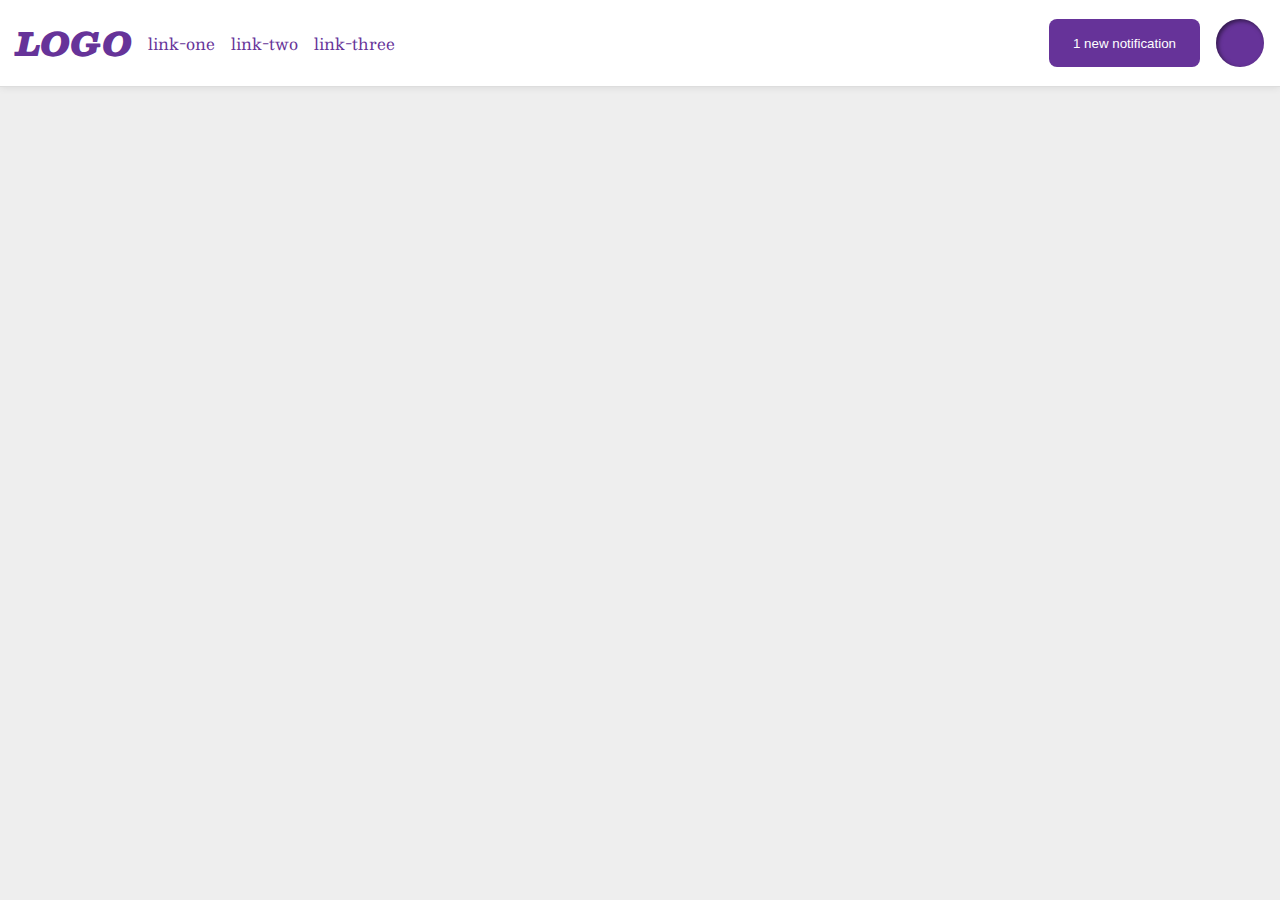
<file: flex/03-flex-header-2/index.html>
<!DOCTYPE html>
<html lang="en">
  <head>
    <meta charset="UTF-8">
    <meta http-equiv="X-UA-Compatible" content="IE=edge">
    <meta name="viewport" content="width=device-width, initial-scale=1.0">
    <title>Flex Header 2</title>
    <link rel="stylesheet" href="style.css">
  </head>
  <body>
    <div class="header">
      <div class="left">
        <div class="logo">
          LOGO
        </div>
        <ul class="links">
          <li><a href="google.com">link-one</a></li>
          <li><a href="google.com">link-two</a></li>
          <li><a href="google.com">link-three</a></li>
        </ul>
      </div>
      <div class="right">
        <button class="notifications">
          1 new notification
        </button>
        <div class="profile-image"></div>
    </div>
    </div>
  </body>
</html>
</file>
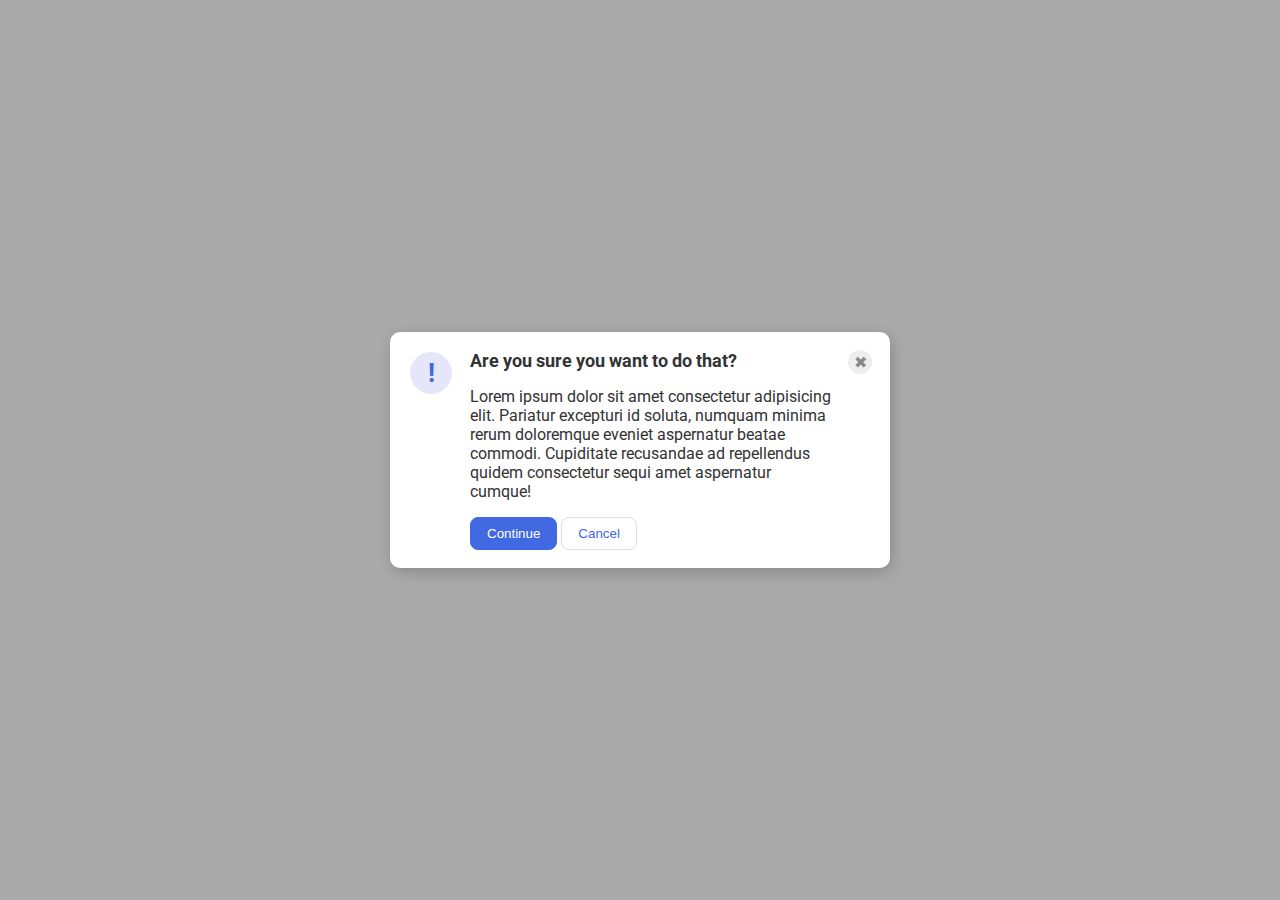
<file: flex/05-flex-modal/index.html>
<!DOCTYPE html>
<html lang="en">
  <head>
    <meta charset="UTF-8">
    <meta http-equiv="X-UA-Compatible" content="IE=edge">
    <meta name="viewport" content="width=device-width, initial-scale=1.0">
    <link rel="stylesheet" href="style.css">
    <title>Modal</title>
  </head>
  <body>
    <div class="modal">
      <div class="icon">!</div>
      <div class="center">
        <div class="header">Are you sure you want to do that?</div>
        <div class="text">Lorem ipsum dolor sit amet consectetur adipisicing elit. Pariatur excepturi id soluta, numquam minima rerum doloremque eveniet aspernatur beatae commodi. Cupiditate recusandae ad repellendus quidem consectetur sequi amet aspernatur cumque!</div>
        <div class="buttons">
          <button class="continue">Continue</button>
          <button class="cancel">Cancel</button>
        </div>
      </div>
      <div class="close-button">✖</div>

    </div>
  </body>
</html>
</file>
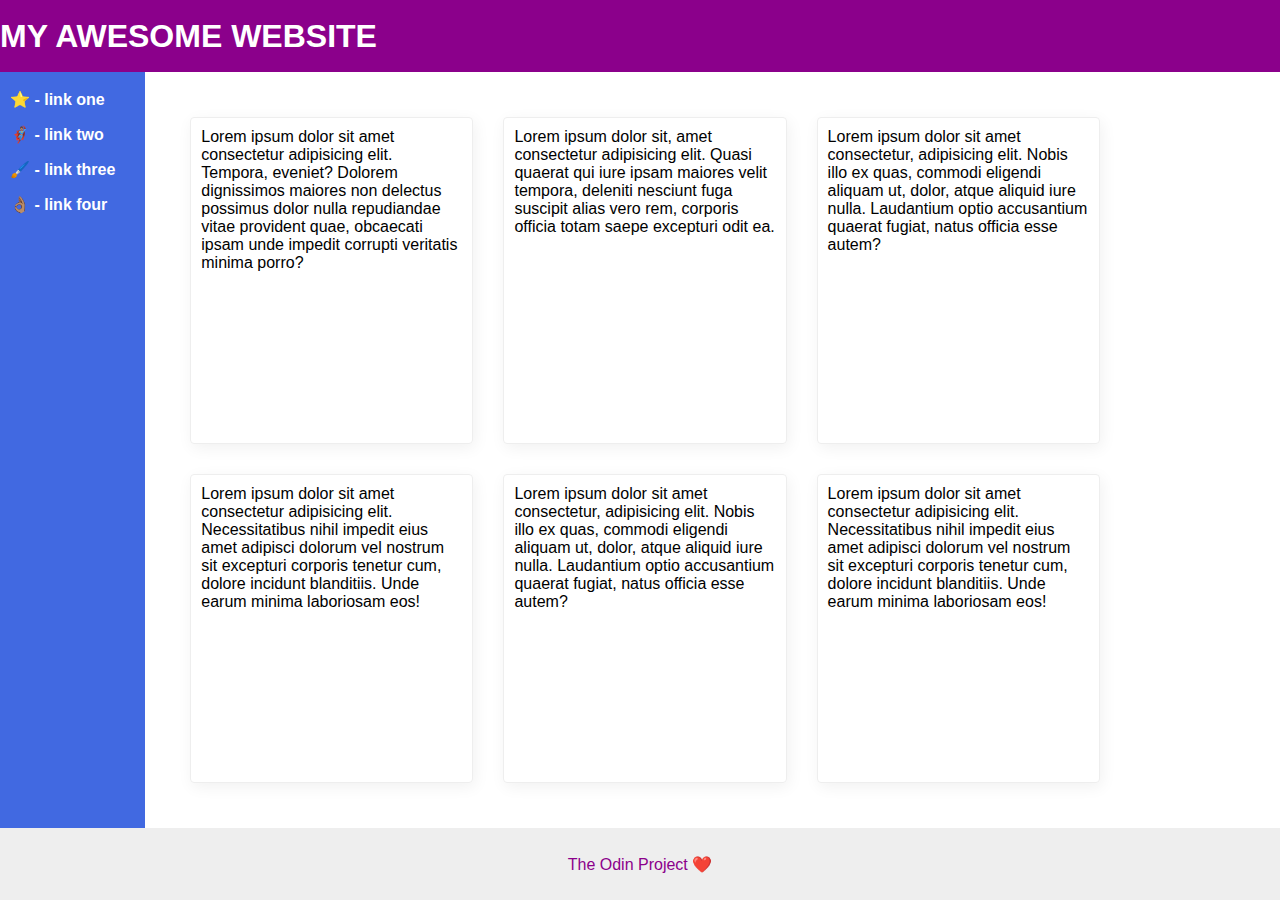
<file: flex/07-flex-layout-2/index.html>
<!DOCTYPE html>
<html lang="en">
  <head>
    <meta charset="UTF-8">
    <meta http-equiv="X-UA-Compatible" content="IE=edge">
    <meta name="viewport" content="width=device-width, initial-scale=1.0">
    <title>The Holy Grail</title>
    <link rel="stylesheet" href="style.css">
  </head>
  <body>
    <div class="header">
      <span>MY AWESOME WEBSITE</span>
    </div>
    
    <section class="main">
      <div class="sidebar">
        <ul>
          <li><a href="#">⭐ - link one</a></li>
          <li><a href="#">🦸🏽‍♂️ - link two</a></li>
          <li><a href="#">🖌️ - link three</a></li>
          <li><a href="#">👌🏽 - link four</a></li>
        </ul>
      </div>

      <div class="content">
        <div class="row">
          <div class="card">Lorem ipsum dolor sit amet consectetur adipisicing elit. Tempora, eveniet? Dolorem dignissimos maiores non delectus possimus dolor nulla repudiandae vitae provident quae, obcaecati ipsam unde impedit corrupti veritatis minima porro?</div>
          <div class="card">Lorem ipsum dolor sit, amet consectetur adipisicing elit. Quasi quaerat qui iure ipsam maiores velit tempora, deleniti nesciunt fuga suscipit alias vero rem, corporis officia totam saepe excepturi odit ea.</div>
          <div class="card">Lorem ipsum dolor sit amet consectetur, adipisicing elit. Nobis illo ex quas, commodi eligendi aliquam ut, dolor, atque aliquid iure nulla. Laudantium optio accusantium quaerat fugiat, natus officia esse autem?</div>
        </div>
        <div class="row">
          <div class="card">Lorem ipsum dolor sit amet consectetur adipisicing elit. Necessitatibus nihil impedit eius amet adipisci dolorum vel nostrum sit excepturi corporis tenetur cum, dolore incidunt blanditiis. Unde earum minima laboriosam eos!</div>
          <div class="card">Lorem ipsum dolor sit amet consectetur, adipisicing elit. Nobis illo ex quas, commodi eligendi aliquam ut, dolor, atque aliquid iure nulla. Laudantium optio accusantium quaerat fugiat, natus officia esse autem?</div>
          <div class="card">Lorem ipsum dolor sit amet consectetur adipisicing elit. Necessitatibus nihil impedit eius amet adipisci dolorum vel nostrum sit excepturi corporis tenetur cum, dolore incidunt blanditiis. Unde earum minima laboriosam eos!</div>
        </div>
      </div>
    </section>
    
    <div class="footer">
      <span>The Odin Project ❤️</span>
    </div>
  </body>
</html>
</file>
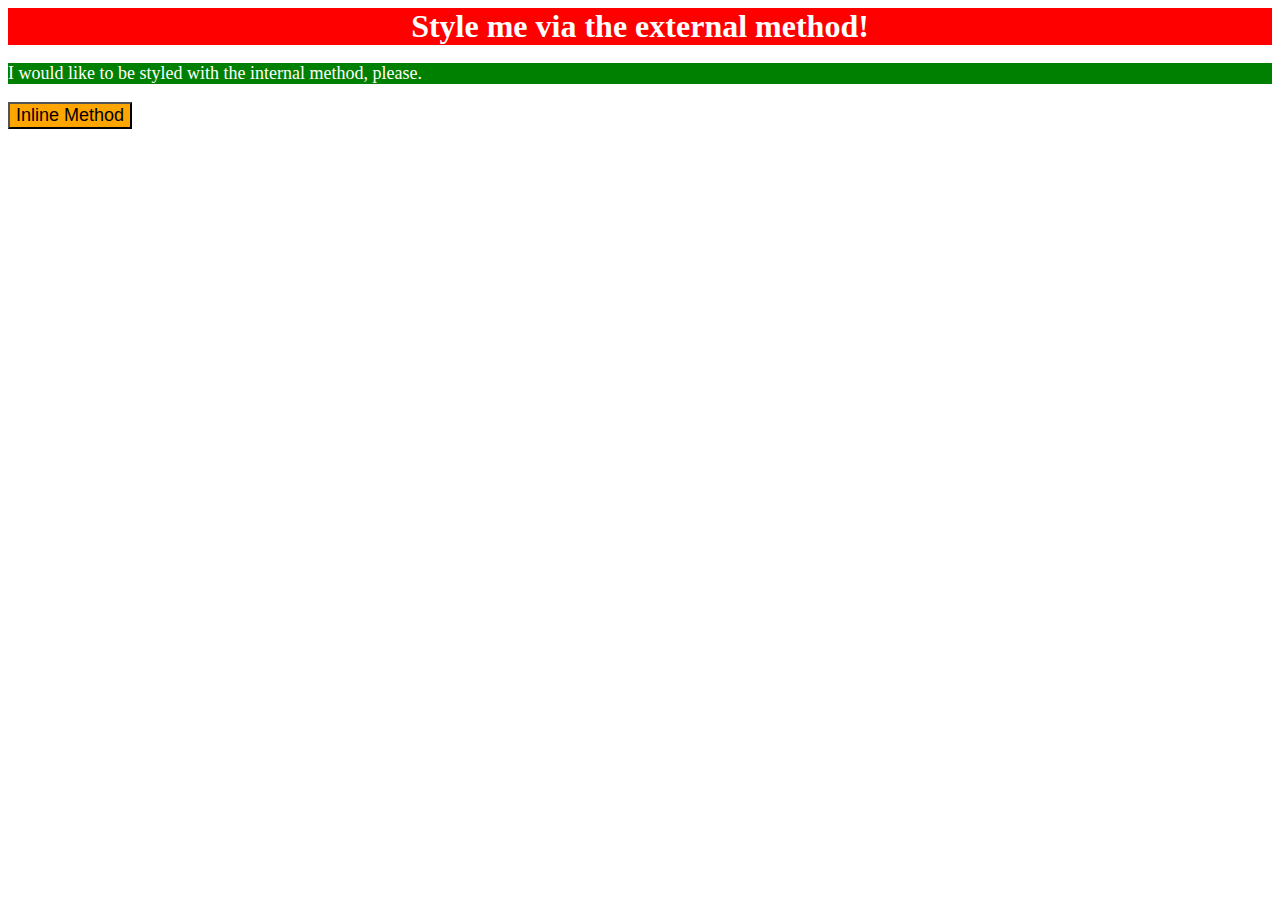
<file: foundations/01-css-methods/index.html>
<!DOCTYPE html>
<html lang="en">
  <head>
    <meta charset="UTF-8">
    <meta http-equiv="X-UA-Compatible" content="IE=edge">
    <meta name="viewport" content="width=device-width, initial-scale=1.0">
    <link rel="stylesheet" href="styles.css">
    <title>Methods for Adding CSS</title>
    <style>
      p {
        font-size: 18px;
        color: white;
        background-color: green;
      }
    </style>
  </head>
  <body>
    <div>Style me via the external method!</div>
    <p>I would like to be styled with the internal method, please.
    </p>
    <button style="font-size: 18px; background-color: orange">Inline Method</button>
  </body>
</html>
</file>
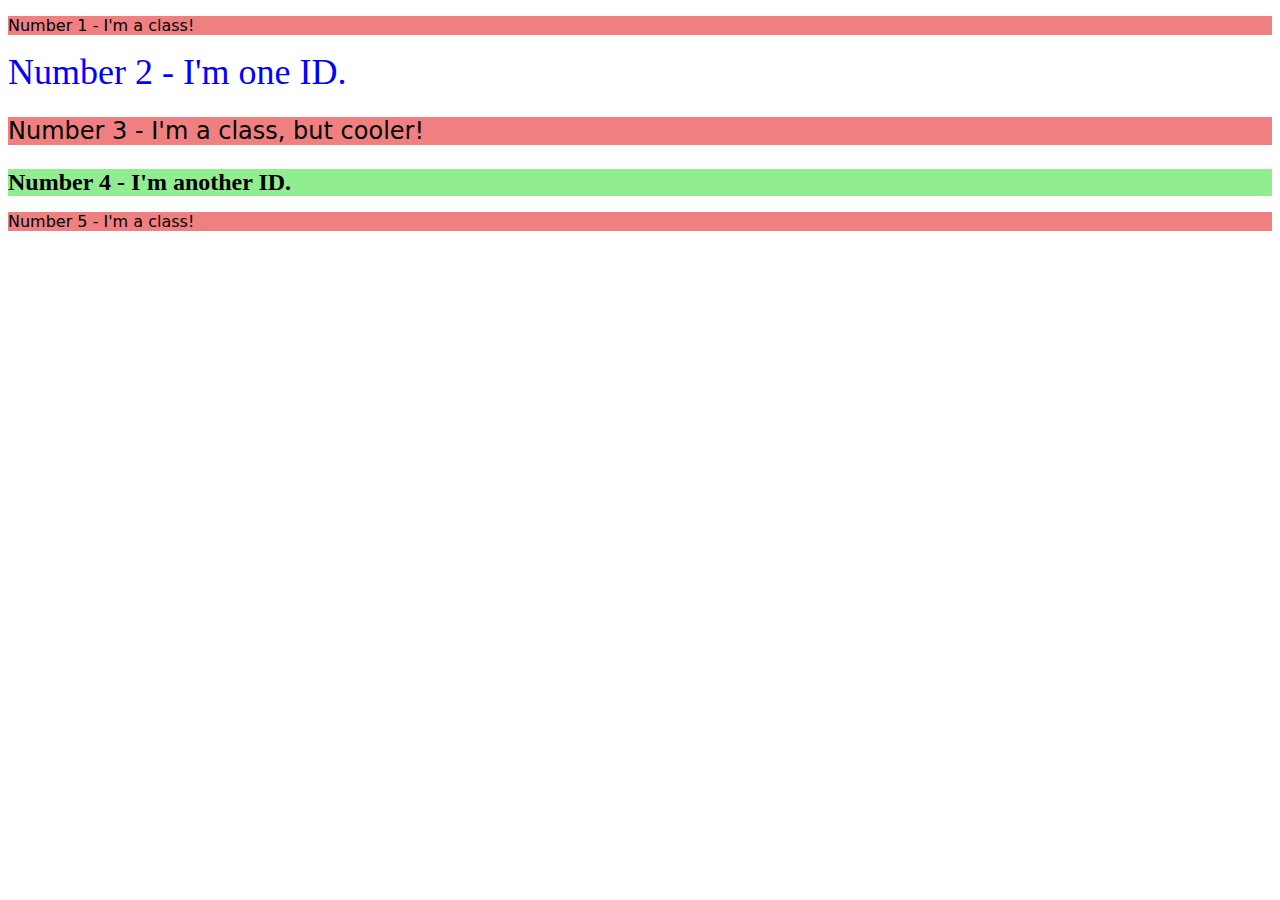
<file: foundations/02-class-id-selectors/index.html>
<!DOCTYPE html>
<html lang="en">
  <head>
    <meta charset="UTF-8">
    <meta http-equiv="X-UA-Compatible" content="IE=edge">
    <meta name="viewport" content="width=device-width, initial-scale=1.0">
    <title>Class and ID Selectors</title>
    <link rel="stylesheet" href="style.css">
  </head>
  <body>
    <p class="pink-background">Number 1 - I'm a class!</p>
    <div id="div-two">Number 2 - I'm one ID.</div>
    <p class="pink-background increase-font">Number 3 - I'm a class, but cooler!</p>
    <div id="div-four">Number 4 - I'm another ID.</div>
    <p class="pink-background">Number 5 - I'm a class!</p>
  </body>
</html>
</file>
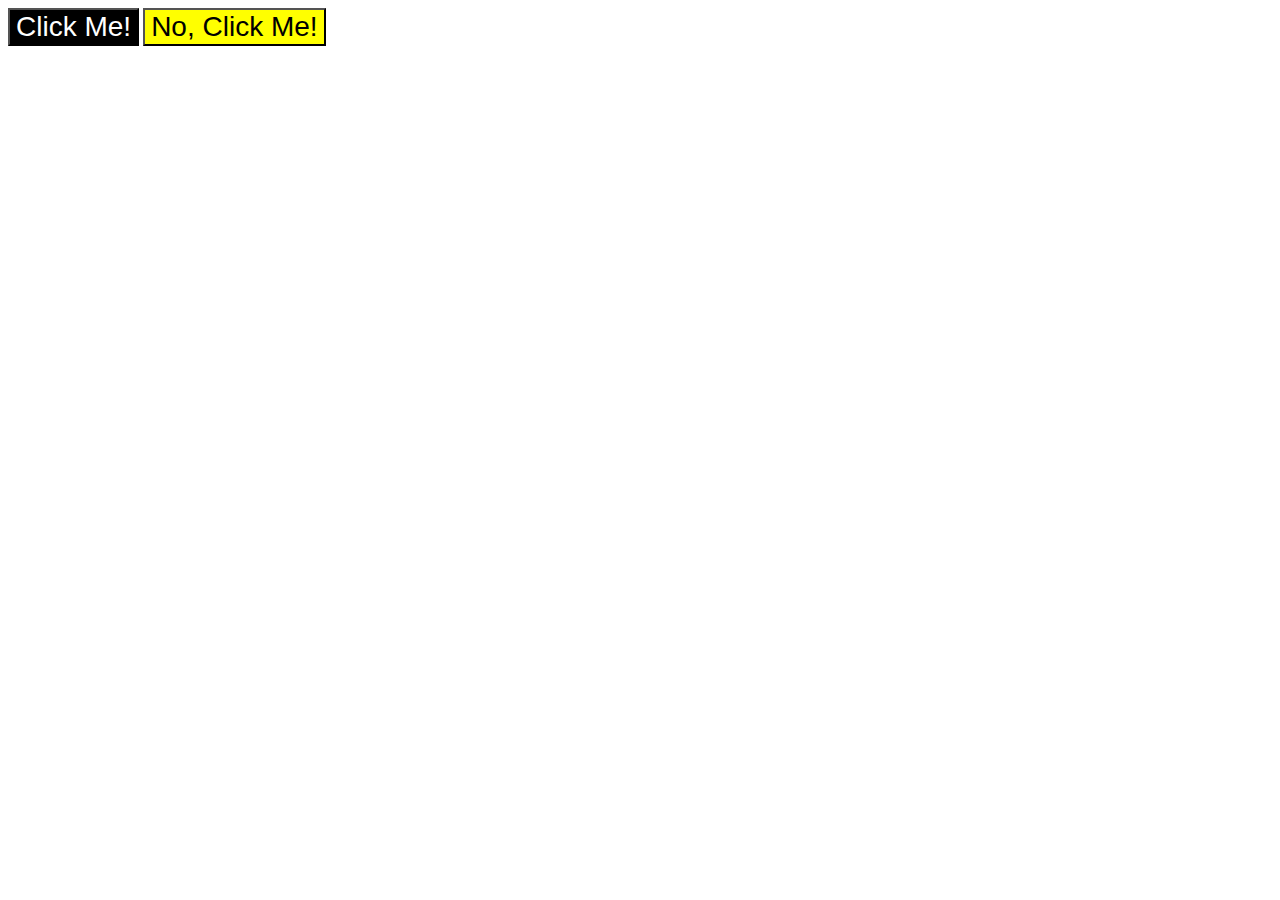
<file: foundations/03-grouping-selectors/index.html>
<!DOCTYPE html>
<html lang="en">
  <head>
    <meta charset="UTF-8">
    <meta http-equiv="X-UA-Compatible" content="IE=edge">
    <meta name="viewport" content="width=device-width, initial-scale=1.0">
    <title>Grouping Selectors</title>
    <link rel="stylesheet" href="style.css">
  </head>
  <body>
    <button class="black-button">Click Me!</button>
    <button class="yellow-button">No, Click Me!</button>
  </body>
</html>
</file>
<file: flex/03-flex-header-2/style.css>
/* this is some magical font-importing.  
you'll learn about it later. */
@import url('https://fonts.googleapis.com/css2?family=Besley:ital,wght@0,400;1,900&display=swap');

body {
  margin: 0;
  background: #eee;
  font-family: Besley, serif;
}

.header {
  background: white;
  border-bottom: 1px solid #ddd;
  box-shadow: 0 0 8px rgba(0,0,0,.1);
  display: flex;
  justify-content: space-between;
  align-items: center;
  padding: 16px;
}

.profile-image {
  background: rebeccapurple;
  box-shadow: inset 2px 2px 4px rgba(0,0,0,.5);
  border-radius: 50%;
  width: 48px;
  height:  48px;
}

.logo {
  color: rebeccapurple;
  font-size: 32px;
  font-weight: 900;
  font-style: italic;
}

button {
  border: none;
  border-radius: 8px;
  background: rebeccapurple;
  color: white;
  padding: 8px 24px;
}

a {
  /* this removes the line under our links */
  text-decoration: none;
  color: rebeccapurple;
}

ul {
  list-style-type: none;
  display: flex;
  gap: 16px;
  margin: 0;
  padding: 0;
  align-items: center;
}

.right, .left {
  display: flex;
  flex-wrap: nowrap;
  gap: 16px;
}
</file>
<file: flex/05-flex-modal/style.css>
@import url('https://fonts.googleapis.com/css2?family=Roboto:wght@400;700&display=swap');

html, body {
  height: 100%;
}

body {
  font-family: Roboto, sans-serif;
  margin: 0;
  background: #aaa;
  color: #333;
  /* I'll give you this one for free lol */
  display: flex;
  align-items: center;
  justify-content: center
}

.modal {
  background: white;
  width: 480px;
  border-radius: 10px;
  box-shadow: 2px 4px 16px rgba(0,0,0,.2);
  display: flex;
  justify-content: space-around;
  padding: 10px;
}

.center {
  display: flex;
  flex-direction: column;
}

.header{
  font-weight: bold;
  margin: 8px;
  font-size: 18px;
}

.text{
  margin: 8px;
}

.icon {
  color: royalblue;
  font-size: 26px;
  font-weight: 700;
  background: lavender;
  width: 42px;
  height: 42px;
  border-radius: 50%;
  display: flex;
  align-items: center;
  justify-content: center;
  flex-shrink: 0;
  margin: 10px;
}

.close-button {
  background: #eee;
  border-radius: 50%;
  color: #888;
  font-weight: 400;
  font-size: 16px;
  height: 24px;
  width: 24px;
  display: flex;
  align-items: center;
  justify-content: center;
  flex-shrink: 0;
  margin: 8px;
}

button {
  padding: 8px 16px;
  border-radius: 8px;
}

.buttons {
  margin: 8px;
}

button.continue {
  background: royalblue;
  border: 1px solid royalblue;
  color: white;
}

button.cancel {
  background: white;
  border: 1px solid #ddd;
  color: royalblue;
}
</file>
<file: flex/07-flex-layout-2/style.css>
body {
  font-family: -apple-system, BlinkMacSystemFont, 'Segoe UI', Roboto, Oxygen, Ubuntu, Cantarell, 'Open Sans', 'Helvetica Neue', sans-serif;
  margin: 0;
  padding: 0;
  min-height: 100vh;
  display: flex;
  flex-direction: column;
}

a{
  text-decoration: none;
  color: white;
  font-weight: bold;
}

ul{
  list-style: none;
  margin: 10px;
  padding: 0;
}

li{
  padding: 8px 0;
}

.header {
  height: 8vh;
  background: darkmagenta;
  color: white;
  display: flex;
  align-items: center;
  font-size: 32px;
  font-weight: 900;
  margin: 0;
}

.main{
  display: flex;
  height: 84vh;
}

.content{
  display: flex;
  flex-direction: column;
  
  padding: 30px;
}

.row{
  display: flex;
  flex: 1 1 auto;
  gap: 30px;
  margin: 15px;
}

.footer {
  display: flex;
  height: 8vh;
  background: #eee;
  color: darkmagenta;
  text-align: center;
  justify-content: center;
  align-items: center;
  
}

.sidebar {
  width: 50vw;
  background: royalblue;
  margin: 0;
  padding: 0;
}

.card {
  border: 1px solid #eee;
  box-shadow: 2px 4px 16px rgba(0,0,0,.06);
  border-radius: 4px;
  width: 25%;
  padding: 10px;
}
</file>
<file: foundations/01-css-methods/styles.css>
div {
    color: white;
    background-color: red;
    font-size: 32px;
    font-weight: bold;
    text-align: center;
}
</file>
<file: foundations/02-class-id-selectors/style.css>
.pink-background {
    background-color: lightcoral;
    font-family: 'Verdana', 'Dejavu Sans', sans-serif;
}

.increase-font{
    font-size: 24px;
}

#div-two {
    color: blue;
    font-size: 36px;
}

#div-four {
    font-size: 24px;
    font-weight: bold;
    background-color: lightgreen;
}
</file>
<file: foundations/03-grouping-selectors/style.css>
.black-button,
.yellow-button{
    font-family: 'Helvetica', 'Times New Roman', sans-serif;
    font-size: 28px;
}

.black-button{
    color: white;
    background-color: black;
}

.yellow-button{
    background-color: yellow;
}
</file>
